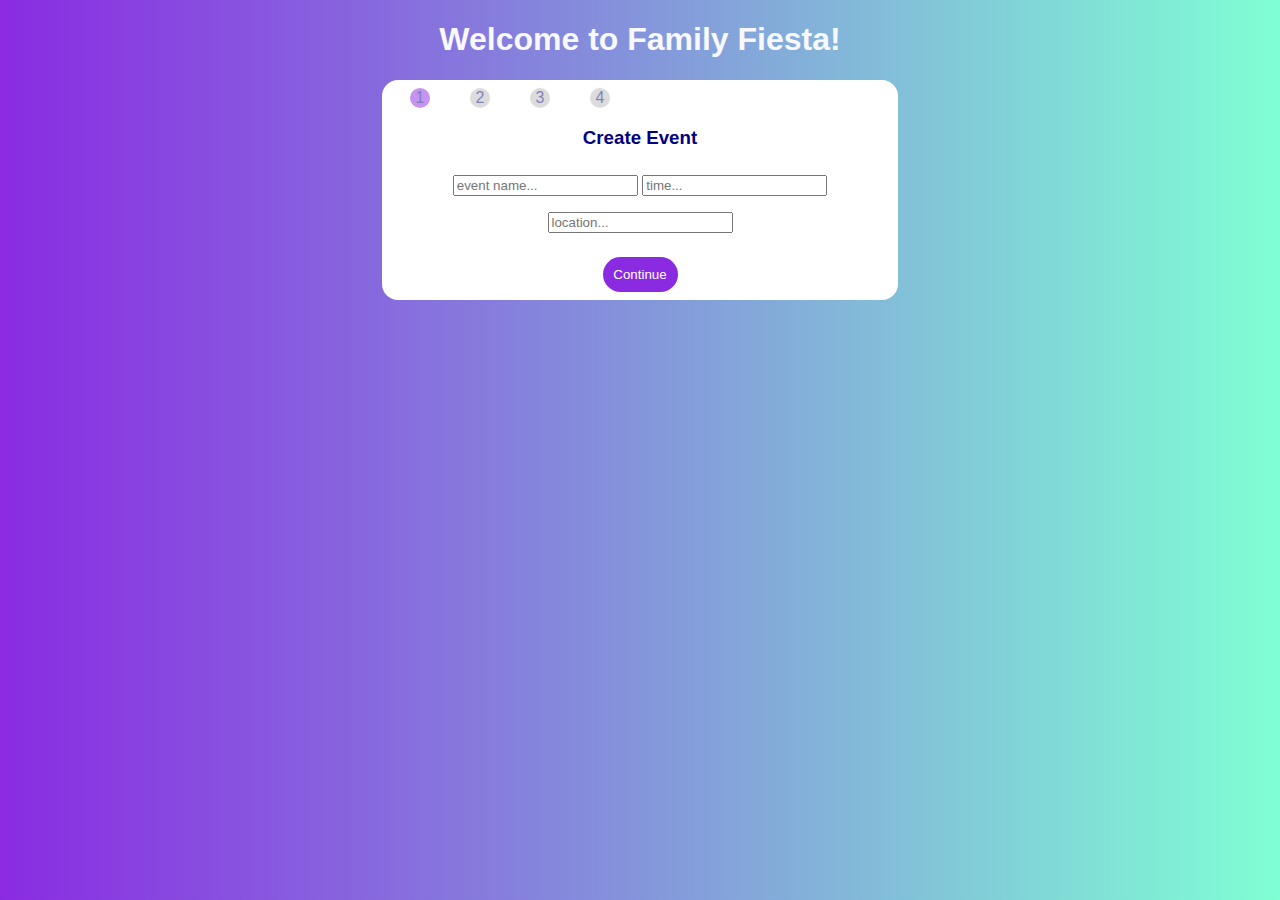
<file: index.html>
<!DOCTYPE html>
<html lang="en">
<head>
    <meta charset="UTF-8">
    <meta http-equiv="X-UA-Compatible" content="IE=edge">
    <meta name="viewport" content="width=device-width, initial-scale=1.0">
    <title>Family Fiesta</title>
    <link rel="stylesheet" href="./assets/css/style.css" />
    <script src="https://code.jquery.com/jquery-3.5.1.min.js"></script>
</head>
<body style="border:0;margin:20px">
    <h1 style="text-align: center;">Welcome to Family Fiesta!</h1>
    <div class="container">
    <div class="tab-status">
        <span id = '0'class="tab active">1</span>
        <span id = '1'class="tab">2</span>
        <span id = '2' class="tab">3</span>
        <span id = '3' class="tab">4</span>
    </div>
    <form class="eventPlanner" action="#">
        <div role="tab-list">
        <div role="tabpanel" class="tabpanel" id="event" >
            <h3>Create Event</h3>
            <input id="eventName"class="name" placeholder="event name..." oninput="this.className = ''">
            <input id="eventDate" class="date" placeholder="time..." oninput="this.className = ''">
            <input id="eventLocation" class="location" placeholder="location..." oninput="this.className = ''">
        </div>
        <div role="tabpanel" class="tabpanel hidden" id="guests"> 
            <h3>Add Guests</h3>
            <div class="guestData">
            <input id="name" type="name" class="name" placeholder="guest name..." oninput="this.className = ''">
            <input id="email" class="email" placeholder="guest@email.com" oninput="this.className = ''">
            <input id="address" type="address" class="address" placeholder="address" oninput="this.className = ''">
            <button class="subBtn" id="getDirections">get directions</button>
     
        </div>
        </div>
        <div role="tabpanel" class="tabpanel hidden" id="menu">
            <h3>Build Menu</h3>
            <div class="menuCriteria">
            <input type="search" id="userSearch" placeholder="Enter Entree here...">
            <div class="restrictions">
                <h3>Dietary Restrictions</h3>
                <label for="diets">Select a Dietary Restriction</label>
                <select id="diets" name="diets">
                    <option value="low-carb">Low-carb</option>
                    <option value="low-fat">Low-fat</option>
                    <option value="low-sodium">Low-sodium</option>
                    <option value="high-protein">High-protein</option>
                    <option value="high-fiber">High-fiber</option>
                </select>
            </div>
            <div class="tab" id="allergies">
                <h3>Health Concerns</h3>
                <label for="health concerns">Select health concerns</label>
                <select id="health-concerns" name="health-concerns">
                    <option value="vegetarian">Vegetarian</option>
                    <option value="vegan">Vegan</option>
                    <option value="low-sugar">Low-sugar</option>
                    <option value="peanut-free">Peanut-free</option>
                    <option value="soy-free">Soy-free</option>
                </select>
            </div>
            </div>
            <div class="menuOutput">
                <button class="subBtn" id="generate">Create Menu</button>
                <h4>Appetizer</h4>
                <ul>
                    <li id="app1"></li>
                    <li id="app2"></li>
                </ul>
                <h4>Entree</h4>
                <ul>
                    <li id="ent1"></li>
                    <li id="ent2"></li>
                </ul>
                <h4>Dessert</h4>
                <ul>
                    <li id="des1"></li>
                    <li id="des2"></li>
                </ul>
            </div>
            </div>
        <div role="tabpanel" class="tabpanel hidden" id="invite">
            <h3>Preview the Invitation Email</h3>
            <!-- <div id='event-preview'class="container">
                <div class="container" style="border: 2px solid violet;">
                    <h4>MailTo: test@gmail.com</h4>
                </div>
                <div class="container" style="border: 2px solid violet;">
                    <h4>Subject: Invitation for family event</h4>
                </div>
                <div class="container" style="border: 2px solid violet;">
                    <h4>Email</h4>
                    <p>
                        Dear <strong>{name}</strong>,
                        <br><br>
                        You are cordially invited to our family event, <strong>{event name}</strong>, 
                        which will take place at <strong>{location}</strong> on <strong>{date}</strong>. 
                        We would love for you to join us for a day of fun and celebration with family and friends. 
                        <br><br>
                        We will be serving a delicious menu, including <strong>{menu}</strong>, 
                        and there will be plenty of activities for all ages to enjoy. 
                        <br><br>
                        We hope you can make it, and we look forward to seeing you there!
                        <br><br>
                        Best regards,
                        <br>
                       Family Fiesta team!
                      </p>
                </div>
            </div> -->
 
        </div>
    </div>
        <div class="pagination">
            <button class="btn hidden" id="prev">Previous</button>
            <button class="btn hidden" id="next">Continue</button>
            <button class="btn hidden btn-submit" id="submit">Send</button>
    </form>
    </div>
  <script src="./assets/js/main.js"></script>
  <script src="./assets/js/menu.js"></script>
</body>
</html>
</file>
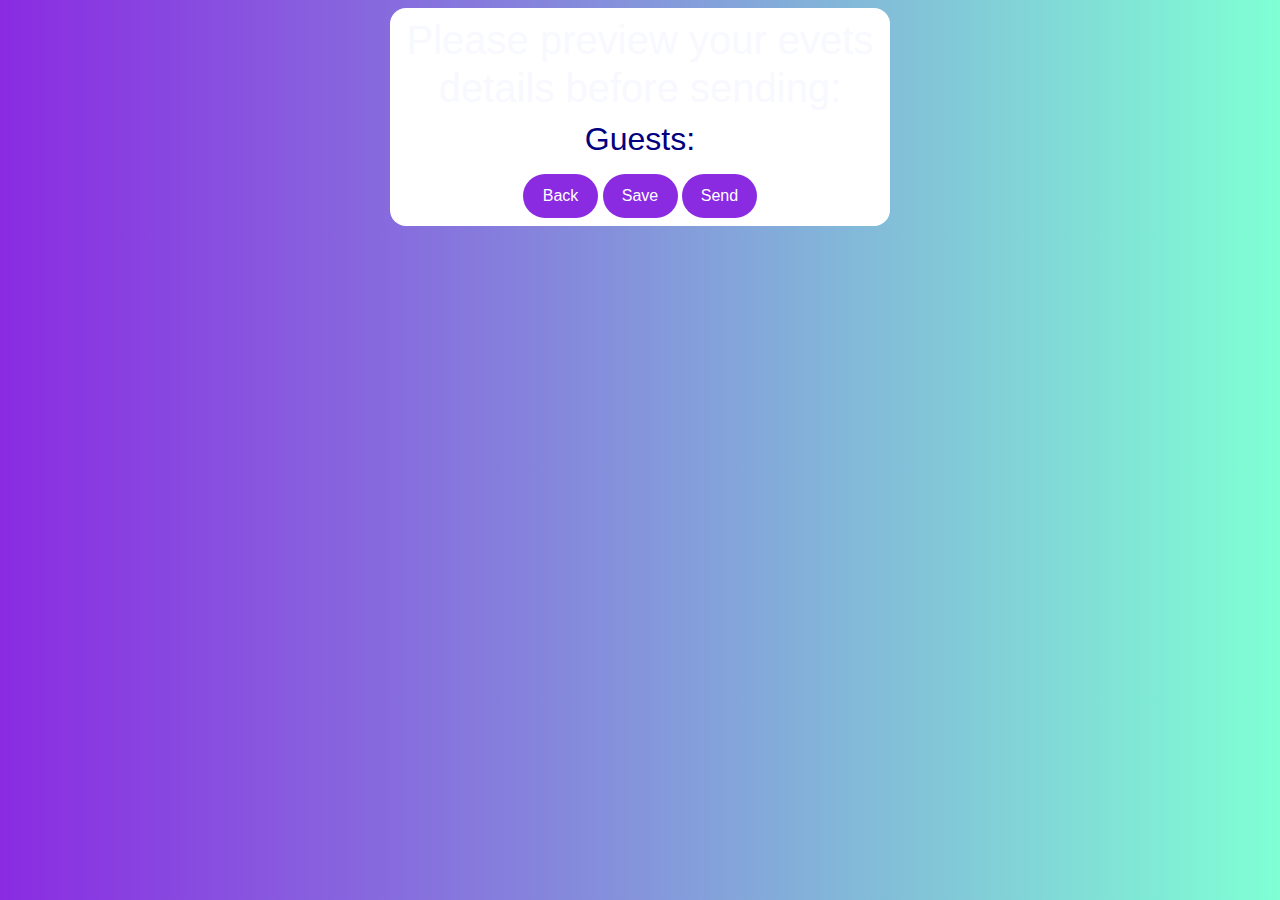
<file: preview.html>
<!DOCTYPE html>
<html lang="en">

<head>
    <meta charset="UTF-8">
    <meta http-equiv="X-UA-Compatible" content="IE=edge">
    <meta name="viewport" content="width=device-width, initial-scale=1.0">
    <!-- connecting bootstrap -->
    <link rel="stylesheet" href="https://cdn.jsdelivr.net/npm/bootstrap@5.1.3/dist/css/bootstrap.min.css" />
    <!-- <link
        rel="stylesheet"
        href="https://use.fontawesome.com/releases/v5.8.1/css/all.css"
        integrity="sha384-50oBUHEmvpQ+1lW4y57PTFmhCaXp0ML5d60M1M7uH2+nqUivzIebhndOJK28anvf"
        crossorigin="anonymous"
    />
    <link
        href="https://fonts.googleapis.com/css?family=Open+Sans&display=swap"
        rel="stylesheet"
    /> -->
    <link rel="stylesheet" href="assets/css/style.css" />
    <title>Preview page (Placeholder)</title>
</head>

<body>
    <div class="container">
        <div class="row">
            <div class="h1">
                <h1>Please preview your evets details before sending:</h1>
                <h2>Guests: </h2>
            </div>
            <div class="col">
                <button id = "backBtn" type="button" class="btn btn-primary">Back</button>
                <button id ="saveBtn" type="button" class="btn btn-secondary">Save</button>
                <button id = "sendBtn" type="button" class="btn btn-success">Send</button>
            </div>
        </div>

    </div>
    <script src="https://cdn.jsdelivr.net/npm/bootstrap@5.3.0-alpha3/dist/js/bootstrap.bundle.min.js"
        integrity="sha384-ENjdO4Dr2bkBIFxQpeoTz1HIcje39Wm4jDKdf19U8gI4ddQ3GYNS7NTKfAdVQSZe"
        crossorigin="anonymous"></script>
    <!-- connecting jquery -->
    <script src="https://code.jquery.com/jquery-3.4.1.min.js"></script>
    <!-- connecting my script -->
    <script src="assets/js/main.js"></script>
</body>

</html>
</file>
<file: assets/css/style.css>
:root {
    --color-1: blueviolet; 
    --color-1-hover: lavender;
    --color-2: aquamarine;
    --color-2-hover:azure;
    --color-3: navy;
    --light-text-color: ghostwhite;
    --dark-text-color: navy;
    --status-btn-bg: ghostwhite; 
    --status-btn-bg-hover: ghostwhite;
  }

body {
    background: linear-gradient(to right, var(--color-1), var(--color-2));
    color:var(--dark-text-color);
    font-family: Futura, "Trebuchet MS", Arial, sans-serif; 
}

h1{
    color:var(--light-text-color);
}
li{
  list-style-type: none;
}
input {
  margin: 0.5rem auto;
}
  .container {
    margin: 0.5rem auto;
    max-width: 500px;
    background: white;
    border-radius: 1rem;
    padding: 0.5rem;
    text-align: center;
  }

  .hidden {
    display: none;
  }
  
  .tab-status {
    display: flex;
    align-items: center;
  }
  .tab-status span {
    height: 20px;
    width: 20px;
    margin: 0 20px;
    background-color: #bbbbbb;
    border: none;
    border-radius: 50%;
    display: flex;
    align-items: center;
    justify-content: center;
    opacity: 0.5;
  }

  .pagination {
    margin-top: 1rem;
    display: flex;
    align-items: center;
    justify-content: space-around;
  }
  .btn {
    border: 0;
    background: var(--color-1);
    min-width: 75px;
    padding: 10px;
    border-radius: 25px;
    color: white;
    cursor: pointer;
  }
  .subBtn {
    border: 0;
    background: var(--color-3);
    min-width: 20px;
    padding: 5px;
    border-radius: 25px;
    color: white;
    cursor: pointer;
    font-size: x-small;
  }

  .btn-submit {
    background: var(--color-2);
  }

  .btn:hover {
    background: var(--color-1-hover);
    transition: ease-in-out .3s all;
  }

  .btn-submit:hover {
    background: var(--color-2-hover);
    transition: ease-in-out .3s all;
  }
</file>
